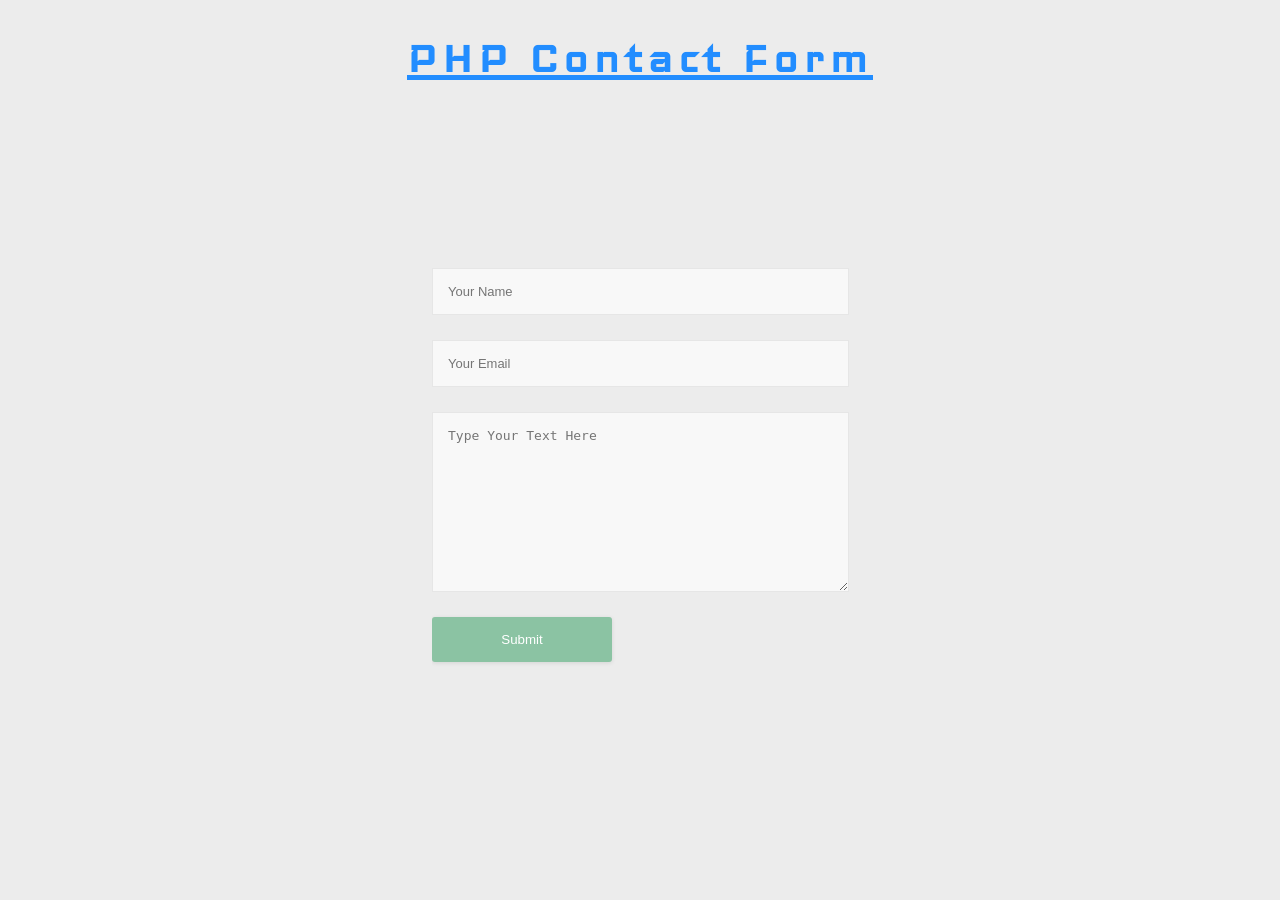
<file: index.html>
<!DOCTYPE>
<html lang="en">

<head>
    <meta charset="UTF-8">
    <meta name="viewport" content="width=device-width, initial-scale=1.0">
    <meta http-equiv="X-UA-Compatible" content="ie=edge">
    <link rel="stylesheet" href="style.css">
    <title>Php Fprm</title>
</head>

<body>
    <h1>PHP Contact Form</h1>
    <div class="form-container">
        <iframe src="form/form.html" frameborder="0"></iframe>
    </div>
</body>

</html>
</file>
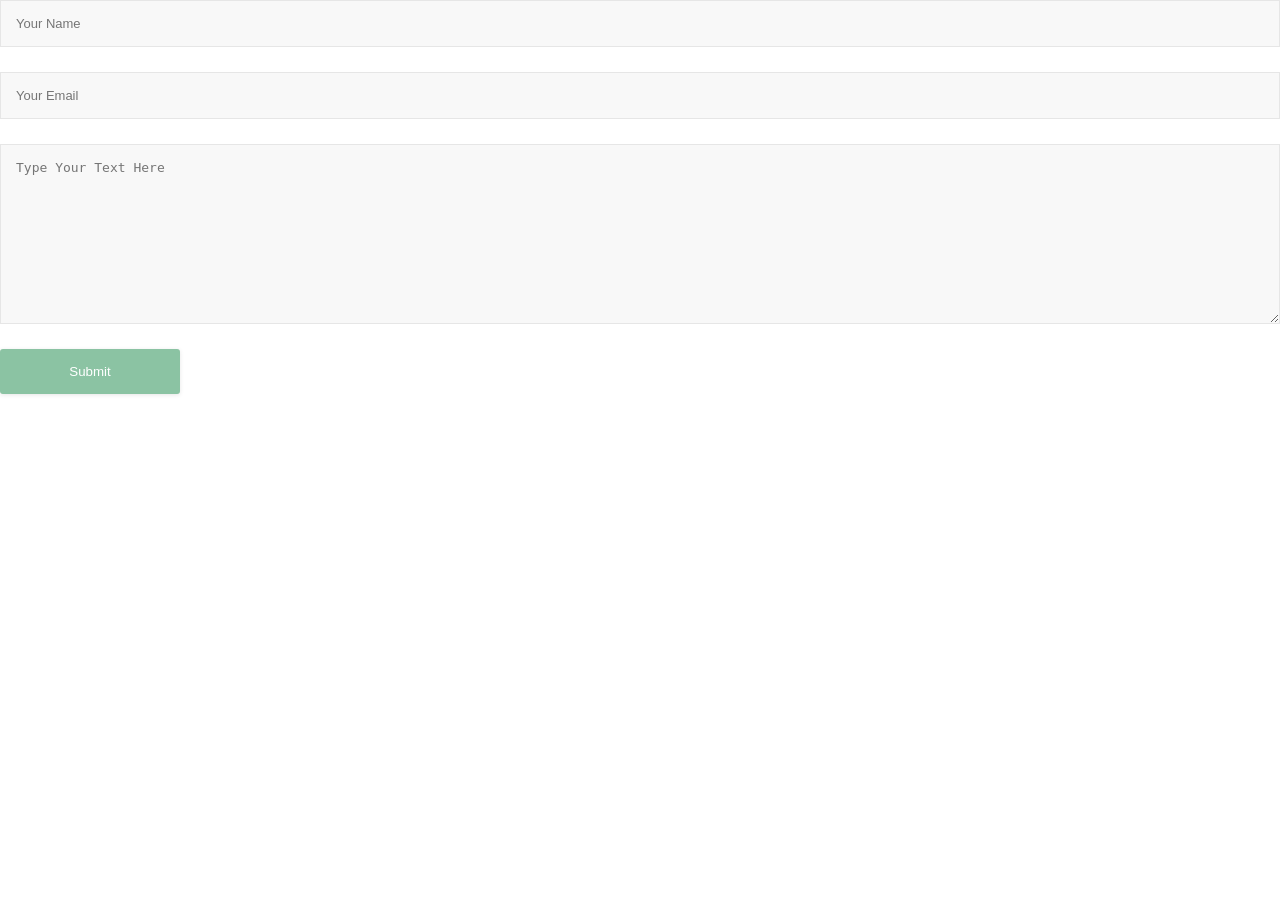
<file: form/form.html>
<!DOCTYPE>
<html lang="en">

<head>
    <meta charset="UTF-8">
    <meta name="viewport" content="width=device-width, initial-scale=1.0">
    <meta http-equiv="X-UA-Compatible" content="ie=edge">
    <link rel="stylesheet" href="style.css">
</head>

<body>
    <div class="form-container">
        <form method='post' action='mail_handler.php'>
            <input id="name" type="text" name="name" placeholder="Your Name" class='form' required>
            <input id="name" type="email" name="email" placeholder="Your Email" class='form' required>
            <textarea id="textarea" cols="40" rows="8" name="message" placeholder="Type Your Text Here" class='form' required></textarea>
            <input type="submit" name="submit" value="Submit" id="submit">
        </form>
    </div>
</body>

</html>
</file>
<file: style.css>
@import url('https://fonts.googleapis.com/css?family=Iceland');

body {
  background: #ececec;
  text-align: center;
  display: flex;
  width: 848px;
  flex-wrap: wrap;
  margin: auto;
  justify-content: center;
}

.form-container {
  display: inline-block;
  height: 491px;
}

iframe {
  min-width: 417px;
  min-height: 435px;
  margin: auto;
}

h1 {
  -webkit-transition: all 0.5s;
  -moz-transition: all 0.5s;
  transition: all 0.5s;
  color: #228dff;
  font-size: 50px;
  font-family: Iceland;
  text-decoration: underline;
  letter-spacing: 6px;
  height: 60px;
}

h1:hover {
  /*webkit-animation: neon2 1.5s ease-in-out infinite alternate;*/
  -moz-animation: neon2 1.5s ease-in-out infinite alternate;
  animation: neon2 1.5s ease-in-out infinite alternate;
  color: white;
}

@keyframes neon2 {
  from {
    text-shadow: 0 0 10px #fff, 0 0 20px #fff, 0 0 30px #fff, 0 0 40px #228dff,
      0 0 70px #228dff, 0 0 80px #228dff, 0 0 100px #228dff, 0 0 150px #228dff;
  }
  to {
    text-shadow: 0 0 5px #fff, 0 0 10px #fff, 0 0 15px #fff, 0 0 20px #228dff,
      0 0 35px #228dff, 0 0 40px #228dff, 0 0 50px #228dff, 0 0 75px #228dff;
  }
}

@-webkit-keyframes neon2 {
  from {
    text-shadow: 0 0 10px #fff, 0 0 20px #fff, 0 0 30px #fff, 0 0 40px #228dff,
      0 0 70px #228dff, 0 0 80px #228dff, 0 0 100px #228dff, 0 0 150px #228dff;
  }
  to {
    text-shadow: 0 0 5px #fff, 0 0 10px #fff, 0 0 15px #fff, 0 0 20px #228dff,
      0 0 35px #228dff, 0 0 40px #228dff, 0 0 50px #228dff, 0 0 75px #228dff;
  }
}
</file>
<file: form/style.css>
* {
  margin: 0;
  padding: 0;
}

.form {
  width: 100%;
  padding: 15px;
  background: #f8f8f8;
  border: 1px solid rgba(0, 0, 0, .075);
  margin-bottom: 25px;
  color: #727272;
  font-size: 13px;
  -webkit-transition: all .4s;
  -moz-transition: all .4s;
  transition: all .4s;
}

textarea {
  height: 180px;
  width: 100%;
}

input[type=submit] {
  width: 180px;
  display: block;
  height: auto;
  padding: 15px;
  color: #fff;
  background: #8bc3a3;
  border: none;
  border-radius: 3px;
  outline: 0;
  -webkit-transition: all .3s;
  -moz-transition: all .3s;
  transition: all .3s;
  box-shadow: 0 1px 4px rgba(0, 0, 0, .1);
  -moz-box-shadow: 0 1px 4px rgba(0, 0, 0, .1);
  -webkit-box-shadow: 0 1px 4px rgba(0, 0, 0, .1);
  cursor: pointer;
}

input[type=submit]:hover {
  background: #111;
  color: #fff;
  border: none;
}
</file>
